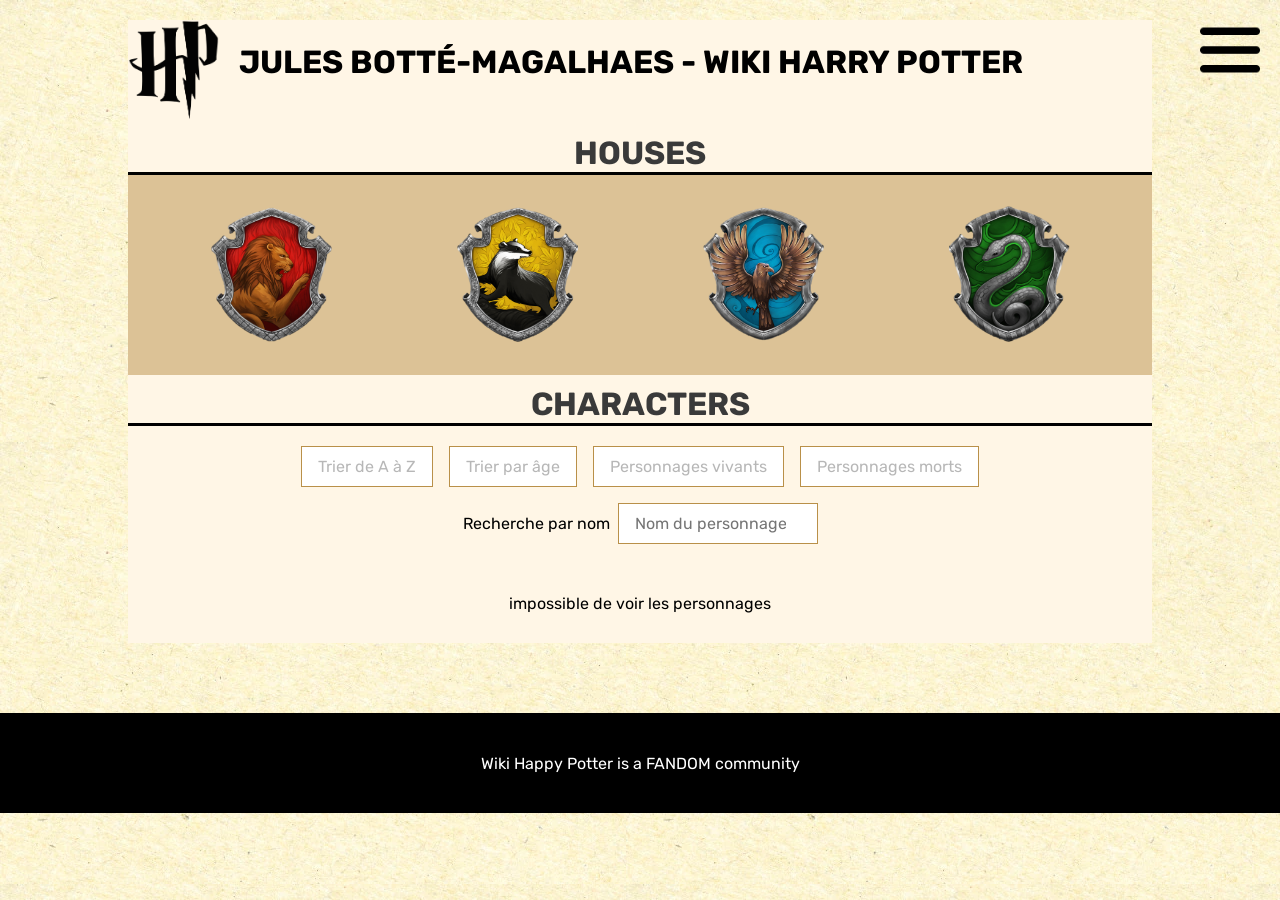
<file: index.html>
<!DOCTYPE html>
<html lang="en">
  <head>
    <meta charset="UTF-8" />
    <meta name="viewport" content="width=device-width, initial-scale=1.0" />
    <link rel="stylesheet" href="./css/style.css" />
    <script src="./script.js" defer></script>
     <title>Jules Botté-Magalhaes - Partiel Harry Potter</title>
  </head>
  <body>

    <main>
       <header class="header header--home">
      <div class="header__right">
        <img src="./images/logo.png"/>
      </div>
      <div class="header__left">
        <h1>Jules Botté-Magalhaes - Wiki Harry Potter</h1>

        <img class="menu" src="./images/menu.png" alt="Menu" />
      </div>
    </header>
      <section>
        <h3>HOUSES</h3>
        <div class="houses">
          <button type="button" id="Gryffindor">
            <img src="./images/Gryffindor.png" alt="Gryffondor" />
          </button>
          <button type="button" id="Hufflepuff">
            <img src="./images/Hufflepuff.png" alt="Hufflepuff" />
          </button>
          <button type="button" id="Ravenclaw">
            <img src="./images/Ravenclaw.png" alt="Ravenclaw" />
          </button>
          <button type="button" id="Slytherin">
            <img src="./images/Slytherin.png" alt="Slytherin" />
          </button>
        </div>
      </section>
      <section>
        <h3>Characters</h3>
        <div class="tri">
          <button type="button" id="tri-az" disabled>Trier de A à Z</button>
          <button type="button" id="tri-age" disabled>Trier par âge</button>
          <button type="button" id="vivants" disabled>Personnages vivants</button>
          <button type="button" id="morts" disabled>Personnages morts</button>
          <label>
            Recherche par nom
            <input type="search" id="recherche" placeholder="Nom du personnage" disabled />
          </label>
        </div>
        <div class="characters">
          <p>Chargement</p>
        </div>
      </section>
    </main>
    <footer>
      <p>Wiki Happy Potter is a FANDOM community</p>
    </footer>
  </body>
</html>
</file>
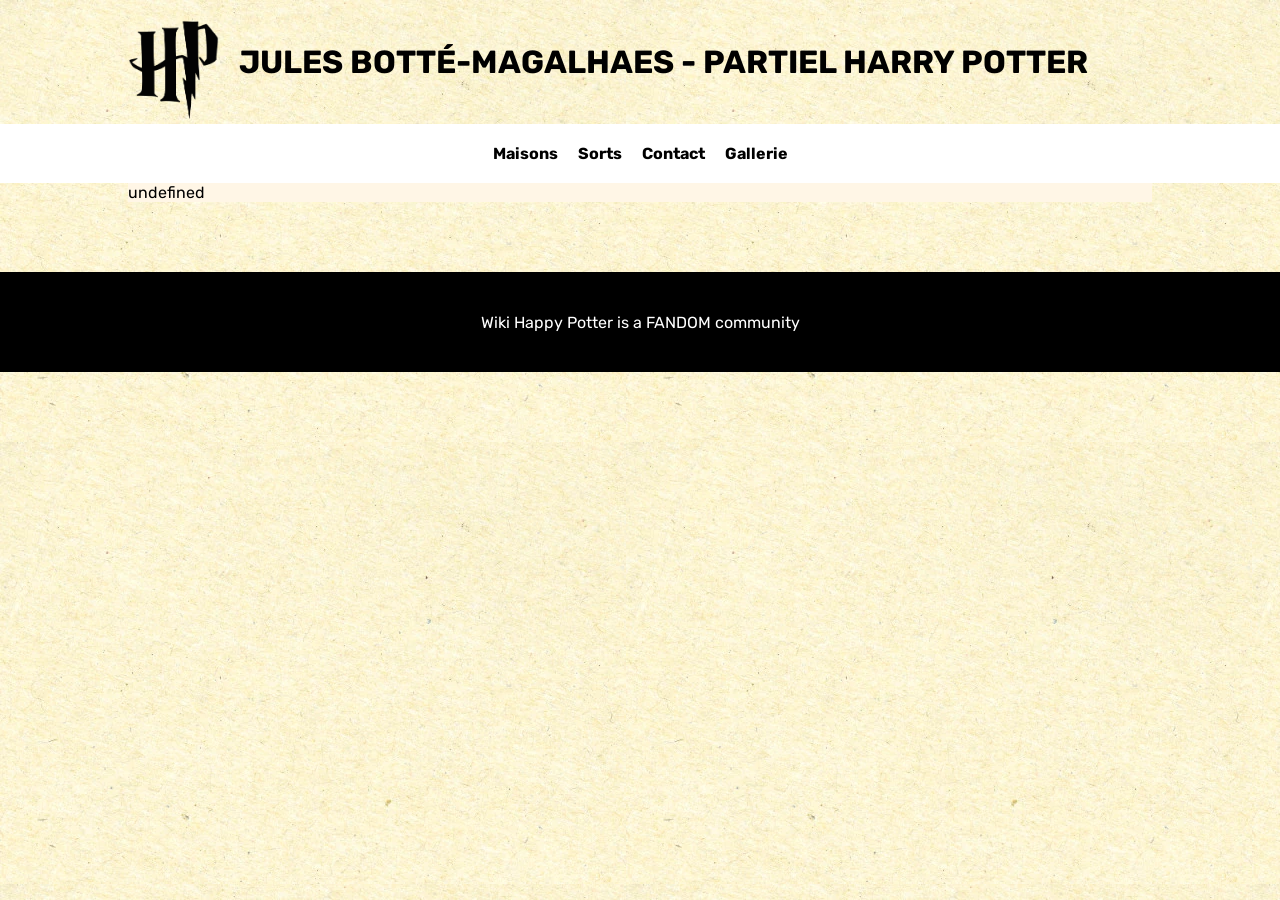
<file: details.html>
<!DOCTYPE html>
<html lang="en">
  <head>
    <meta charset="UTF-8" />
    <meta name="viewport" content="width=device-width, initial-scale=1.0" />
        <link rel="stylesheet" href="./css/style.css" />
    <script src="./script.js" defer></script>
    <title>Jules Botté-Magalhaes - Partiel Harry Potter</title>
  </head>
  <body class="page_perso">
    <header class="header">
      <div class="header__right">
        <a href="index.html">
        <img src="./images/logo.png" />
    </a>
 </div>
      <div class="header__left">
        <h1>Jules Botté-Magalhaes - Partiel Harry Potter</h1>
        <button type="button" id="menu-bouton">
          <img src="./images/menu.png" alt="Menu" />
        </button>
      </div>
    </header>
    <ul id="menu-liste">
      <li>Maisons</li>
      <li>Sorts</li>
      <li>Contact</li>
      <li>Gallerie</li>
    </ul>
    <main>
      <section>
        <h3 id="nom">Chargement...</h3>
        <div class="perso">
          <figure class="perso__left">
            <img id="photo" src="./images/logo.png" alt="Portrait du personnage" />
            <figcaption id="acteur">Non renseigné</figcaption>
          </figure>
          <div class="perso__right">
            <div>
              <p>Nicknames</p>
              <p class="attr" id="surnoms">Aucun surnom</p>
            </div>
            <div>
              <p>Gender</p>
              <p class="attr" id="genre">Non renseigné</p>
            </div>
            <div>
              <p>Eye</p>
              <p class="attr" id="yeux">Non renseigné</p>
            </div>
            <div>
              <p>Hair</p>
              <p class="attr" id="cheveux">Non renseigné</p>
            </div>
            <div>
              <p>Date of birth</p>
              <p class="attr" id="naissance">Non renseigné</p>
            </div>
            <div>
              <p>Patronus</p>
              <p class="attr" id="patronus">Non renseigné</p>
            </div>
          </div>
        </div>
      </section>
      <section class="house__perso">
        <img alt="Maison du personnage" />
      </section>
    </main>
    <footer>
      <p>Wiki Happy Potter is a FANDOM community</p>
    </footer>
  </body>
</html>
</file>
<file: css/style.css>
:root {
  --light: #fff6e6;
  --darkGrey: #3a3a3a;
  --gold: #b99049;
  --red: #b71713;
  --green: #124b10;
  --blue: #078cb1;
  --yellow: #e1b50c;
}

@font-face {
  font-family: "Rubik";
  src: url("./../font/Rubik-Regular.ttf");
}
@font-face {
  font-family: "Rubik";
  src: url("./../font/Rubik-Bold.ttf");
  font-weight: bold;
}
* {
  margin: 0;
  padding: 0;
}

body {
  background: url("./../images/bgHP.webp") repeat;
  font-family: "Rubik";
}

main {
  background-color: var(--light);
  max-width: 1024px;
  margin: auto;
  margin-bottom: 70px;
}
main h3 {
  text-transform: uppercase;
  border-bottom: 3px solid black;
  text-align: center;
  color: var(--DarkGrey, #3a3a3a);
  text-align: center;
  font-family: Rubik;
  font-size: 32px;
  font-style: normal;
  font-weight: 700;
  line-height: normal;
  padding-top: 10px;
}
main h2 {
  color: var(--DarkGrey, #3a3a3a);
  text-align: center;
  font-family: Roboto;
  font-size: 40px;
  font-style: normal;
  font-weight: 400;
  line-height: normal;
  margin-bottom: 54px;
}

footer {
  background-color: #000;
  height: 100px;
  display: flex;
  justify-content: center;
  align-items: center;
}
footer p {
  text-align: center;
  color: #fff;
}

.header {
  display: flex;
  max-width: 1024px;
  margin: auto;
  margin-top: 20px;
}
.header h1 {
  margin-bottom: 20px;
}
.header__right img {
  height: 100px;
  margin-right: 20px;
}
.header__left {
  width: 100%;
  display: flex;
  align-items: center;
  text-transform: uppercase;
}
.header__left ul {
  display: flex;
  justify-content: space-between;
  width: 80%;
}
.header__left ul li {
  list-style: none;
  font-weight: bold;
}
.header__left img {
  display: none;
}

.header--home .header__left {
  min-width: 0;
  padding-right: 80px;
  box-sizing: border-box;
}
.header--home .menu {
  display: block;
  position: absolute;
  top: 20px;
  right: 20px;
  width: 60px;
  height: auto;
}

.houses {
  display: flex;
  justify-content: space-around;
  background: rgba(185, 144, 73, 0.5);
  padding: 30px;
  flex-wrap: wrap;
  gap: 20px;
}
.houses > button {
  border: none;
  background: transparent;
  cursor: pointer;
  border-radius: 140px;
  width: 140px;
  height: 140px;
  text-align: center;
}
.houses > button:hover {
  background: #fff6e6;
}
.houses img {
  width: 121px;
  height: 136px;
}

.tri {
  display: flex;
  align-items: center;
  justify-content: center;
  flex-wrap: wrap;
  gap: 16px;
  padding: 20px;
}
.tri button,
.tri input {
  padding: 10px 16px;
  border: 1px solid var(--gold);
  background: white;
  font: inherit;
}
.tri button {
  cursor: pointer;
}
.tri label {
  display: flex;
  align-items: center;
  flex-wrap: wrap;
  gap: 8px;
}
.tri input {
  width: 200px;
  max-width: 100%;
  box-sizing: border-box;
}

.characters {
  display: flex;
  justify-content: space-around;
  flex-wrap: wrap;
  padding: 30px;
}
.characters > div {
  padding: 30px;
  text-align: center;
}
.characters img {
  width: 150px;
  height: 150px;
  border-radius: 150px;
  border: 8px solid var(--Gold, #b99049);
  background: url(<path-to-image>), lightgray -1.24px 0px/101.653% 141.566% no-repeat;
  box-shadow: 0px 4px 4px 0px rgba(0, 0, 0, 0.25);
  object-fit: cover;
}
.characters img[data-house="Gryffindor"]:hover {
  width: 150px;
  height: 150px;
  border-radius: 150px;
  border: 8px solid var(--red, #b99049);
  background: url(<path-to-image>), lightgray -1.24px 0px/101.653% 141.566% no-repeat;
  box-shadow: 0px 4px 4px 0px rgba(0, 0, 0, 0.25);
  object-fit: cover;
}
.characters img[data-house="Hufflepuff"]:hover {
  width: 150px;
  height: 150px;
  border-radius: 150px;
  border: 8px solid var(--yellow, #b99049);
  background: url(<path-to-image>), lightgray -1.24px 0px/101.653% 141.566% no-repeat;
  box-shadow: 0px 4px 4px 0px rgba(0, 0, 0, 0.25);
  object-fit: cover;
}
.characters img[data-house="Ravenclaw"]:hover {
  width: 150px;
  height: 150px;
  border-radius: 150px;
  border: 8px solid var(--blue, #b99049);
  background: url(<path-to-image>), lightgray -1.24px 0px/101.653% 141.566% no-repeat;
  box-shadow: 0px 4px 4px 0px rgba(0, 0, 0, 0.25);
  object-fit: cover;
}
.characters img[data-house="Slytherin"]:hover {
  width: 150px;
  height: 150px;
  border-radius: 150px;
  border: 8px solid var(--green, #b99049);
  background: url(<path-to-image>), lightgray -1.24px 0px/101.653% 141.566% no-repeat;
  box-shadow: 0px 4px 4px 0px rgba(0, 0, 0, 0.25);
  object-fit: cover;
}
.characters p {
  text-align: center;
  color: var(--Gold, #b99049);
}

/* PAGE PERSO */
#menu-bouton {
  display: none;
}
.page_perso #menu-liste {
  display: flex;
  justify-content: center;
  flex-wrap: wrap;
  gap: 20px;
  list-style: none;
  padding: 20px;
  background: white;
  font-weight: bold;
}
.page_perso h3 {
  padding: 50px 50px 0 50px;
}
.page_perso .perso {
  background: rgba(185, 144, 73, 0.5);
  padding: 50px;
  display: flex;
  gap: 40px;
}
.page_perso .perso__right {
  display: flex;
  flex-direction: column;
  justify-content: space-between;
  flex: 1;
  min-width: 0;
  gap: 16px;
}
.page_perso .perso__right > div {
  display: flex;
  gap: 20px;
}
.page_perso .perso__right > div > p {
  flex: 1;
  min-width: 0;
  overflow-wrap: break-word;
}
.page_perso .perso__right p.attr {
  font-weight: bold;
}
.page_perso figure {
  width: 215px;
  flex-shrink: 0;
}
.page_perso figure img {
  width: 100%;
}
.page_perso figure figcaption {
  background: rgba(255, 255, 255, 0.5);
  display: flex;
  align-items: center;
  height: 66px;
  justify-content: center;
  font-size: 20px;
  text-align: center;
}
.page_perso .house__perso {
  display: flex;
  justify-content: center;
  align-items: center;
}
.page_perso .house__perso img {
  max-width: 100%;
  height: auto;
}
.page_perso footer {
  padding: 16px;
  box-sizing: border-box;
}

@media screen and (max-width: 768px) {
  .page_perso .header h1,
  .page_perso #menu-liste {
    display: none;
  }
  .page_perso #menu-bouton {
    display: block;
    position: fixed;
    top: 16px;
    right: 16px;
    background: transparent;
    border: none;
    cursor: pointer;
  }
  .page_perso .header #menu-bouton img {
    display: block;
    width: 45px;
    height: auto;
  }
  .page_perso #menu-liste.menu-ouvert {
    display: flex;
  }
  .page_perso h3 {
    padding: 24px 16px 0;
  }
  .page_perso .perso {
    flex-direction: column;
    align-items: center;
    padding: 24px 16px;
    gap: 24px;
  }
  .page_perso figure {
    max-width: 100%;
  }
  .page_perso .perso__right {
    width: 100%;
  }
}

@media screen and (max-width: 425px) {
  header {
    width: 90%;
  }
  header h1,
header ul {
    display: none !important;
  }
  header .header__left {
    display: flex;
    justify-content: flex-end;
  }
  header .header__left img {
    display: block !important;
    height: 70px;
  }
  .header--home .header__left .menu {
    top: 16px;
    right: 16px;
    width: 45px;
    height: auto;
  }

  .houses {
    flex-direction: column;
    align-content: space-around;
  }
}

/*# sourceMappingURL=style.css.map */
</file>
